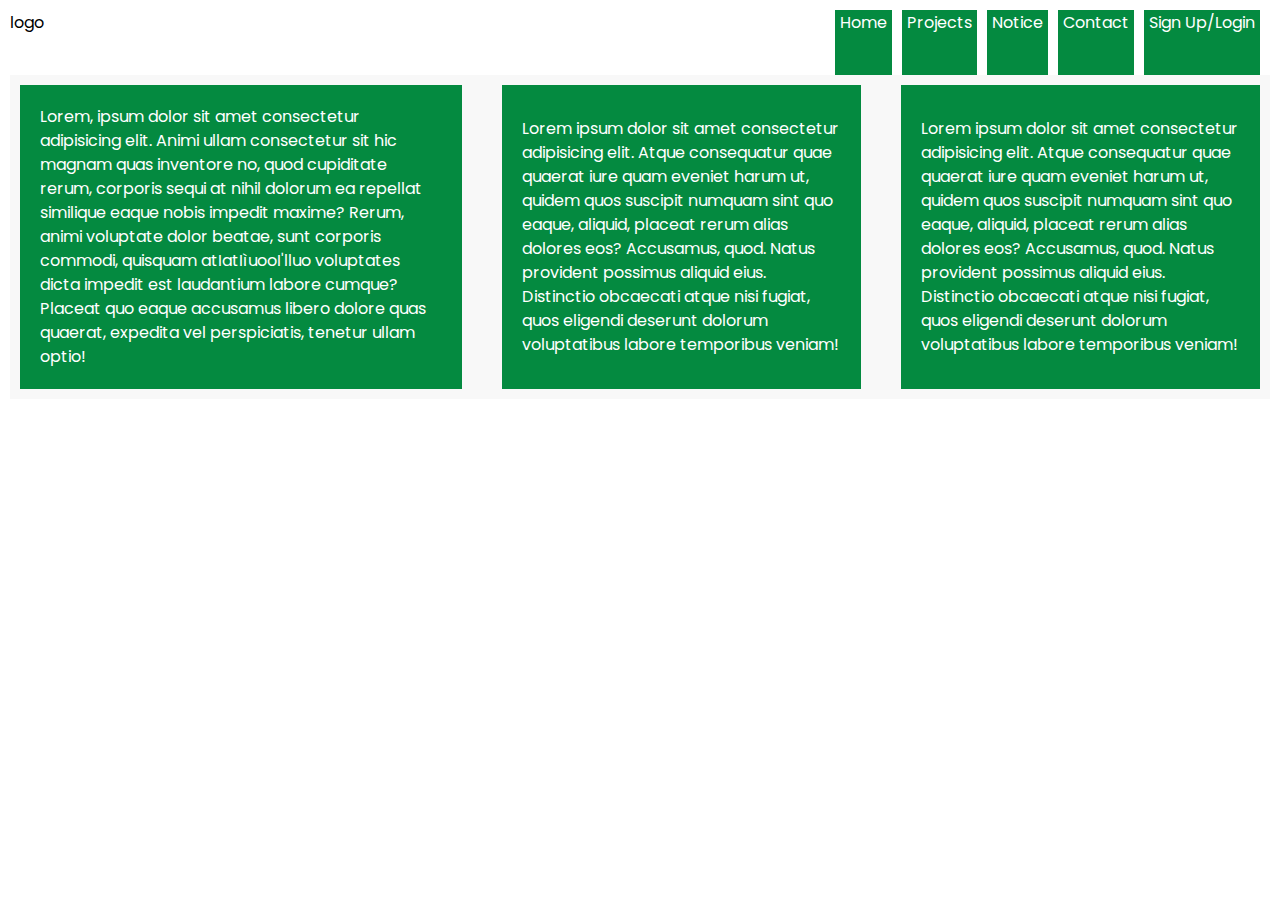
<file: realtor_agent/index.html>
<!DOCTYPE html>
<html lang="en">

<head>
    <meta charset="UTF-8">
        <meta name="viewport" content="width=device-width, initial-scale=1.0">
            <title>Document</title>
                <link rel="stylesheet" href="style.css">
                </head>

                <body>
                    <div id="wrapper">
                            <nav>
                                        <div>
                                                        logo    
                                                                    </div>
                                                                                <div class="navbar">
                                                                                                <ul>
                                                                                                                    <li><a href="">Home</a></li>
                                                                                                                                        <li><a href="">Projects</a></li>
                                                                                                                                                            <li><a href="">Notice</a></li>
                                                                                                                                                                                <li><a href="">Contact</a></li>
                                                                                                                                                                                                    <li><a href="">Sign Up/Login</a></li>
                                                                                                                                                                                                                    </ul>
                                                                                                                                                                                                                                </div>
                                                                                                                                                                                                                                        </nav>
                                                                                                                                                                                                                                                <div id="columns">
                                                                                                                                                                                                                                                            <div class="item">
                                                                                                                                                                                                                                                                            <p>Lorem, ipsum dolor sit amet consectetur adipisicing elit. Animi ullam consectetur sit hic magnam quas
                                                                                                                                                                                                                                                                                                inventore no, quod cupiditate rerum, corporis sequi at nihil dolorum ea repellat similique eaque
                                                                                                                                                                                                                                                                                                                    nobis impedit maxime? Rerum, animi voluptate dolor beatae, sunt corporis commodi, quisquam atIatIìuooI'lluo
                                                                                                                                                                                                                                                                                                                                        voluptates dicta impedit est laudantium labore cumque? Placeat quo eaque accusamus libero dolore
                                                                                                                                                                                                                                                                                                                                                            quas quaerat, expedita vel perspiciatis, tenetur ullam optio!</p>
                                                                                                                                                                                                                                                                                                                                                                        </div>

                                                                                                                                                                                                                                                                                                                                                                                    

                                                                                                                                                                                                                                                                                                                                                                                                <div class="item">
                                                                                                                                                                                                                                                                                                                                                                                                                <p>Lorem ipsum dolor sit amet consectetur adipisicing elit. Atque consequatur quae quaerat iure quam
                                                                                                                                                                                                                                                                                                                                                                                                                                    eveniet harum ut, quidem quos suscipit numquam sint quo eaque, aliquid, placeat rerum alias dolores
                                                                                                                                                                                                                                                                                                                                                                                                                                                        eos? Accusamus, quod. Natus provident possimus aliquid eius. Distinctio obcaecati atque nisi fugiat,
                                                                                                                                                                                                                                                                                                                                                                                                                                                                            quos eligendi deserunt dolorum voluptatibus labore temporibus veniam!</p>
                                                                                                                                                                                                                                                                                                                                                                                                                                                                                        </div>
                                                                                                                                                                                                                                                                                                                                                                                                                                                                                                    <div class="item">
                                                                                                                                                                                                                                                                                                                                                                                                                                                                                                                    <p>Lorem ipsum dolor sit amet consectetur adipisicing elit. Atque consequatur quae quaerat iure quam
                                                                                                                                                                                                                                                                                                                                                                                                                                                                                                                                        eveniet harum ut, quidem quos suscipit numquam sint quo eaque, aliquid, placeat rerum alias dolores
                                                                                                                                                                                                                                                                                                                                                                                                                                                                                                                                                            eos? Accusamus, quod. Natus provident possimus aliquid eius. Distinctio obcaecati atque nisi fugiat,
                                                                                                                                                                                                                                                                                                                                                                                                                                                                                                                                                                                quos eligendi deserunt dolorum voluptatibus labore temporibus veniam!</p>
                                                                                                                                                                                                                                                                                                                                                                                                                                                                                                                                                                                            </div>


                                                                                                                                                                                                                                                                                                                                                                                                                                                                                                                                                                                                    </div>
                                                                                                                                                                                                                                                                                                                                                                                                                                                                                                                                                                                                        </div>
                                                                                                                                                                                                                                                                                                                                                                                                                                                                                                                                                                                                        </body>

                                                                                                                                                                                                                                                                                                                                                                                                                                                                                                                                                                                                        </html>
</file>
<file: realtor_agent/style.css>
@import url('https://fonts.googleapis.com/css2?family=Poppins:ital,wght@0,100;0,200;1,100;1,200&display=swap');

* {
    box-sizing: border-box;
        margin: 0px;
            padding: 0px;
            }

            body {
                font-family: 'Poppins', sans-serif;
                }

                #wrapper {
                    min-height: 100vh;
                        margin: 10px;
                            /* max-width: 1440px; */
                            }

                            ul {
                                list-style: none;
                                }

                                ul>li>a {
                                    text-decoration: none;
                                    }

                                    #columns {
                                        background-color: #f8f8f8;
                                            gap: 20px;
                                                display: flex;
                                                    justify-content: center;
                                                        align-items: cen;
                                                        }

                                                        .item {

                                                            background: #048a40;
                                                                padding: 20px;
                                                                    margin: 10px;
                                                                        display: flex;
                                                                            justify-content: center;
                                                                                align-items: center;
                                                                                    color: #fff;
                                                                                        line-height: 1.5rem;
                                                                                        }

                                                                                        nav{
                                                                                            display: flex;
                                                                                                justify-content: space-between;
                                                                                                    height: 65px;
                                                                                                    }

                                                                                                    nav ul {
                                                                                                        display: flex;
                                                                                                            height: 100%;
                                                                                                            }
                                                                                                            nav ul li{
                                                                                                                margin-right: 10px;
                                                                                                                    background: #048a40;
                                                                                                                        justify-content: center;
                                                                                                                            align-items: center;
                                                                                                                            }

                                                                                                                            nav ul li a{
                                                                                                                                color: #fff;
                                                                                                                                    padding: 10px 5px;
                                                                                                                                    }
</file>
